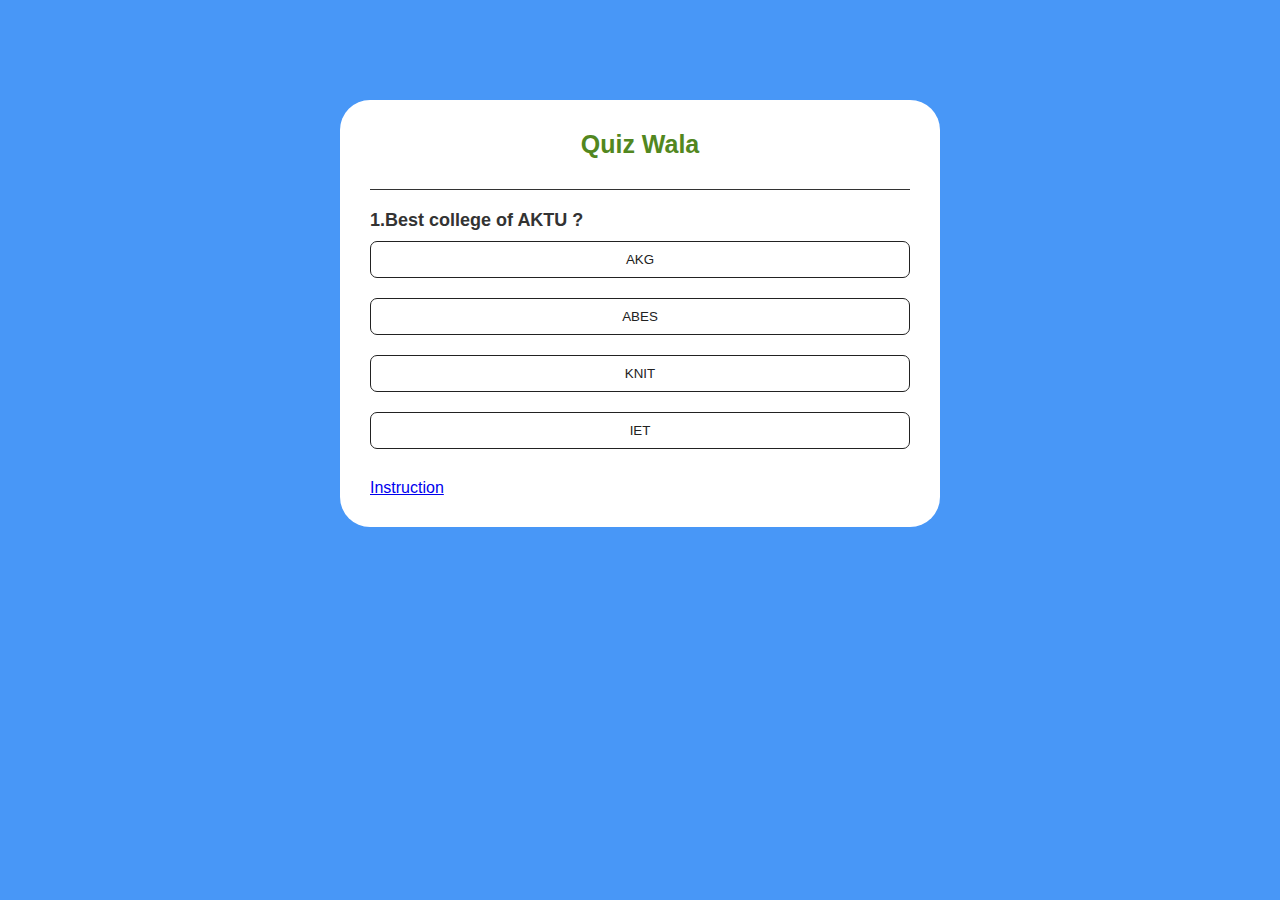
<file: index.html>
<!DOCTYPE html>
<html lang="en">
<head>
    <meta charset="UTF-8">
    <meta name="viewport" content="width=device-width, initial-scale=1.0">
    <title>Document</title>
    <link rel="stylesheet" href="style.css">
</head>
<body>
        <div class="app">
         <h1>Quiz Wala</h1>
         

        <div class="quiz">
            <h2 id="question">quest 1</h2>
            <div id="answer-buttons">
                <button class="btn">ans1</button>
                <button class="btn">ans2</button>
                <button class="btn">ans3</button>
                <button class="btn">ans4</button>

                </div>
                <button id="next-btn">Next</button>
        </div>
        
        <a href="./instruction.html">Instruction</a>
</div>



<script src="quest.js"></script>

</body>

<!-- <footer>
    <p>  <i>RAJ</i> </p>
</footer> -->
</html>
</file>
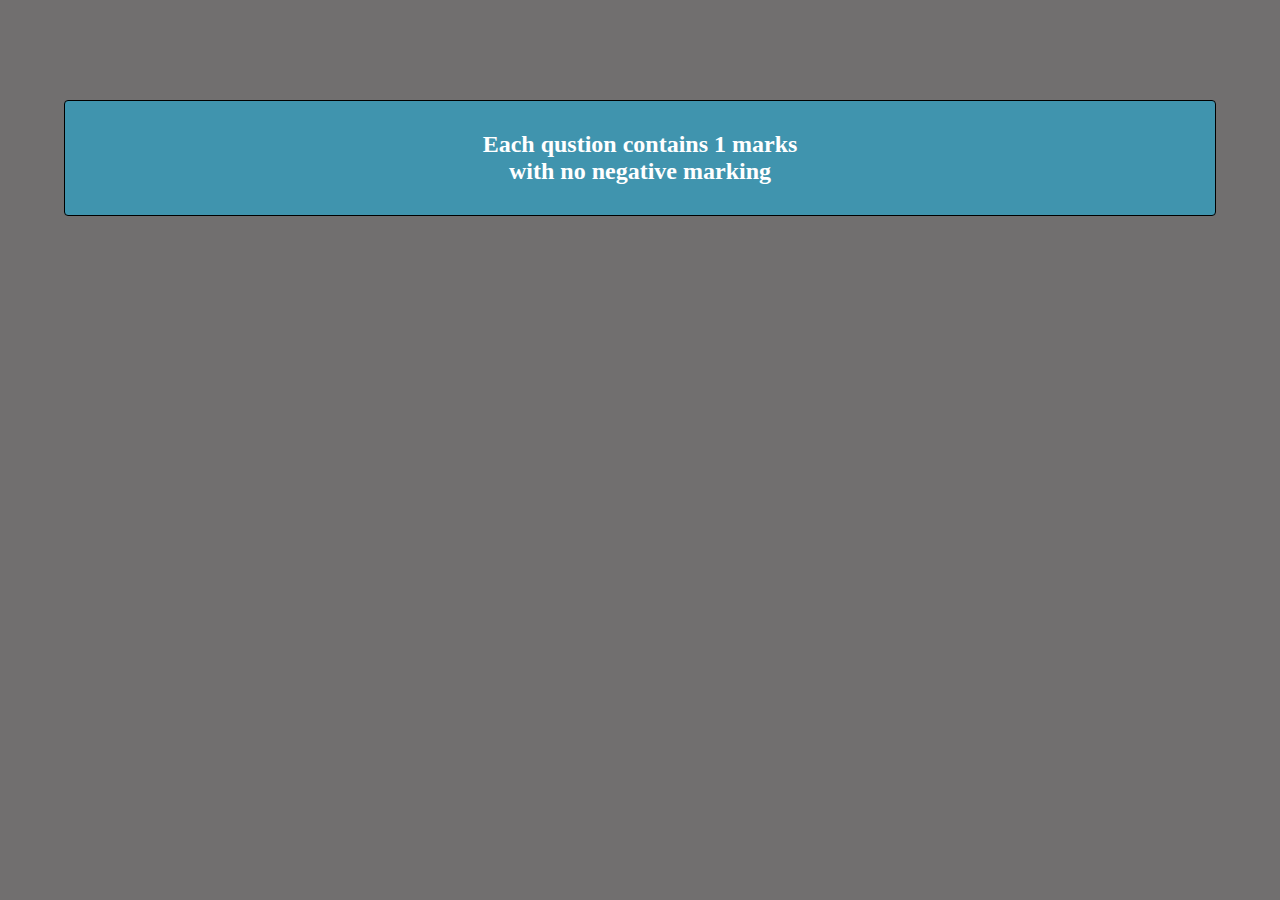
<file: instruction.html>
<!DOCTYPE html>
<html lang="en">
<head>
    <meta charset="UTF-8">
    <meta name="viewport" content="width=device-width, initial-scale=1.0">
    <title>INSTRUCT</title>
    <link rel="stylesheet" href="inst.css">
</head>
<body>
    <div class="head"><h2>Each qustion contains 1 marks <br> with no negative marking</h2></div>

</body>
</html>
</file>
<file: style.css>
*{
    margin: 0;
    padding: 0;
    font-family:'poppins', sans-serif;
    box-sizing: border-box;
}

body{
    background: #4897f7;
}
body h1{
    text-align: center;
}
.app{
    background-color: #fff;
    margin: 100px auto 0;
    width: 90%;
    max-width: 600px;
    border-radius:30px;
    padding: 30px;
}
.app h1{
    font-size: 25px;
    color: rgb(82, 135, 32);
    font-weight: 600;
    border-bottom: 1px solid #333;
    padding-bottom: 30px;
}
.quiz{
    padding: 20px 0;
}
.quiz h2{
    font-size: 18px;
    color: #333;
    font-weight: 600 ;
}
.btn{
    background: #fff;
    color: #222;
    font-weight: 500;
    width: 100%;
    border: 1px solid #222;
    padding: 10px;
    margin:  10px 0;
    text-align: center;
    border-radius: 7px;
    cursor: pointer;
    transition: all 0.3s;
}

.btn:hover([disabled]){
    background: #4897f7;
    color: #fff;
}

.btn:disabled{
    cursor: no-drop;
}

#next-btn{
    background: #2585f9;
    color: #fff;
    font-weight: 500;
    width: 90px;
    border: 1px solid #333;
    border-radius: 9px;
    padding: 7px;
    margin: 10px auto 0;
    cursor: pointer;
    display: none;
    
}

.correct{
    background: rgb(132, 222, 132);
}

.incorrect{
    background: rgb(234, 18, 18);
}

footer{
    padding: 50px;
    margin: 10% auto 0;
   
}

footer p{
    color: #222;
    text-align: center;
}
</file>
<file: inst.css>
*{
    margin: 0;
    padding: 0;
    box-sizing: border-box;
}

body{
    background: #716f6f;
    
}
.head{
    margin: 100px auto 0 ;
    background-color: #4094ae;
    padding: 30px;
    width: 90%;
    max-width: 600;
    text-align: center;
    color: #fff;
    border: 1px solid #000000;
    border-radius: 4px;
}
</file>
